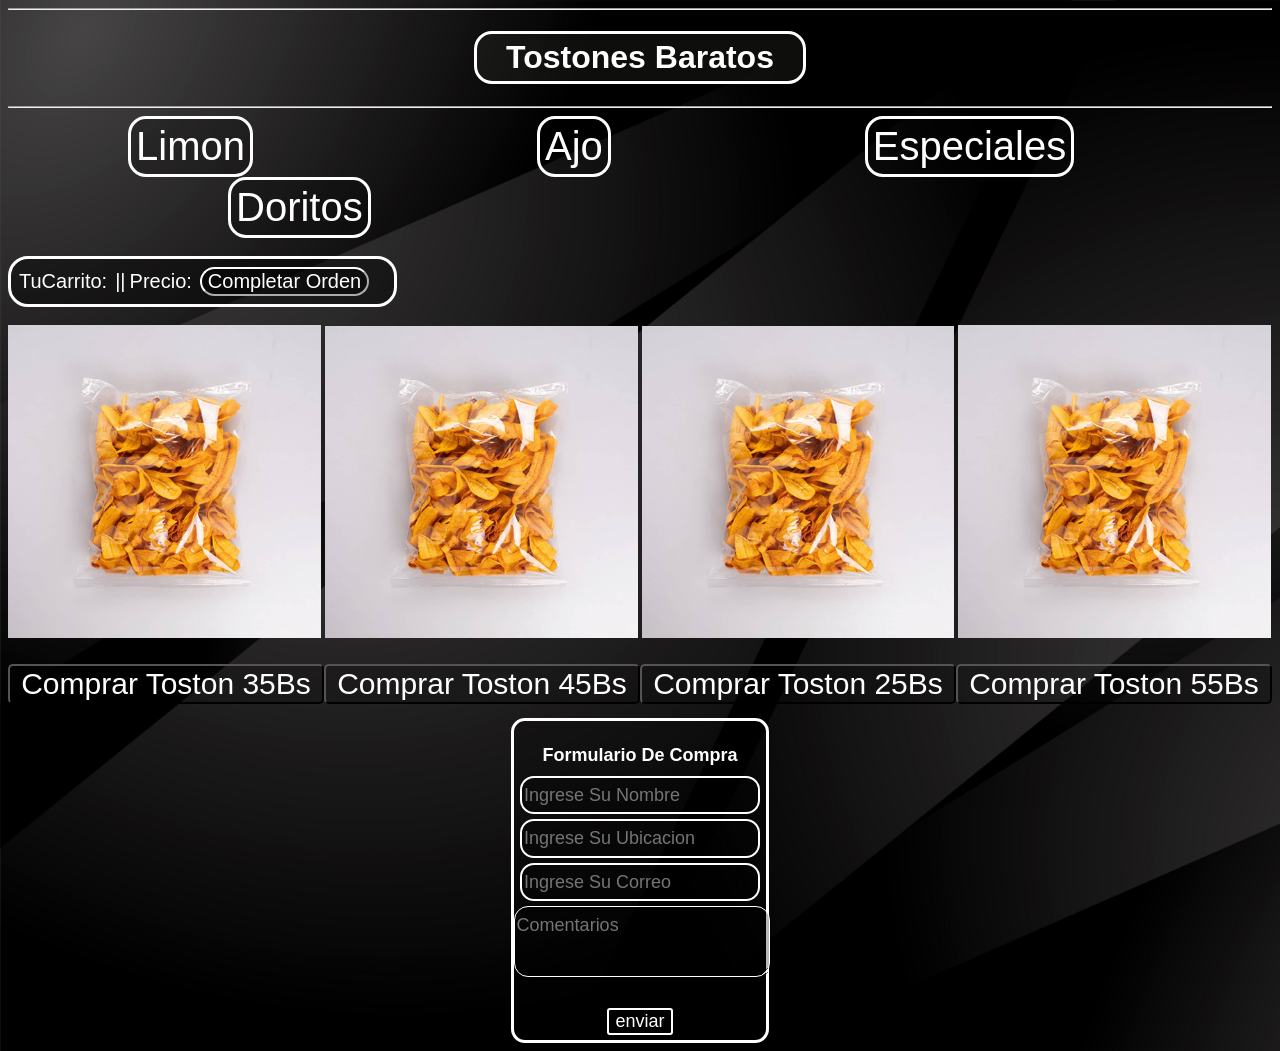
<file: index.html>
<!DOCTYPE html>
<html lang="en">
<head>
    <meta charset="UTF-8">
    <meta name="viewport" content="width=device-width, initial-scale=1.0">
    <meta http-equiv="X-UA-Compatible" content="ie=edge">
    <title>TostonesCuisca</title>
    <link rel="stylesheet" href="login.css">
    <script src="app.js"></script>
</head>
<body>

<!-- <button onclick="" class="search-button">Buscar</button>
<input type="search" name="" id="" class="search"><br><br> -->

<!-- <button class="line">Peliculas</button>

<button class="line">Animes</button>

<button class="line">Series</button>

<button class="line">Nuevos</button>

<button class="line">Juegos</button> -->
<hr>
<!-- <button onclick="volver()" id="logoutButton" class="line">Salir</button> -->

<!-- <h8 class="top">TostonesCuisca</h8> -->





<div id="confirmationModal" class="modal">
    <center><div class="modal-content">
        <span class="close" id="closeModal">&times;</span>
        <p>¿Estás seguro de que deseas salir?</p>
        <button id="confirmYes" class="confirmbutton">Sí</button>
        <button id="confirmNo" class="confirmbutton">No</button>
    </div></center>
</div>

<!-- <video style="width: 25%; height: 25%; position: fixed;" src="trade.mp4" controls></video> -->
<center><h1 style="color: white; background-color: rgba(46, 45, 44, 0.31); border-style: solid; border-radius: 18px; padding: 5px; width: 25%; font-family: 'Segoe UI', Tahoma, Geneva, Verdana, sans-serif;">Tostones Baratos</h1></center>


<hr>
<h8 class="tostosclass" style="margin-left: 120px;">Limon</h8> 
<h8 class="tostosclass" style="margin-left: 280px;">Ajo</h8> 
<h8 class="tostosclass" style="margin-left: 250px;">Especiales</h8> 
<h8 class="tostosclass" style="margin-left: 220px;">Doritos</h8><br><br>

<div class="hola">
    <h8 class="barra">TuCarrito: </h8>
<label id="texto_nav1" class="barra"></label> 
<h8 class="barra">||</h8>
<h8 class="barra"> Precio: </h8>
<label id="precio" class="barra"></label>
<button onclick="list()" class="barra" style="background-color: rgba(0, 0, 0, 0.421); border-radius: 20px; border-color: white;">Completar Orden</button>
</div><br>

<img style="width: 24.8%; height:50%;" src="toston.jpg" alt="">
<img style="width: 24.7%; height:50%;" src="toston.jpg" alt="">
<img style="width: 24.7%; height:50%;" src="toston.jpg" alt="">
<img style="width: 24.8%; height:50%;" src="toston.jpg" alt="">
<h1></h1>
<button class="line2" id="1" onclick="buy1()">Comprar Toston 35Bs</button>
<button class="line2" id="2" onclick="buy2()">Comprar Toston 45Bs</button>
<button class="line2" id="3" onclick="buy3()">Comprar Toston 25Bs</button>
<button class="line2" id="4" onclick="buy4()">Comprar Toston 55Bs</button>
<br><br>
<center>
<div id="tabla">
    
</div>
</center><br>


<center><form
    action="https://formsubmit.co/juan090320082@gmail.com" 
    method="POST">
    <div class="form-container">
        <h4 style="color: white; font-size: 18px; font-family: 'Segoe UI', Tahoma, Geneva, Verdana, sans-serif; margin-bottom: 10px;">Formulario De Compra</h4>
    <input class="form" type="text" name="nombres" id="nombres" placeholder="Ingrese Su Nombre">
    <input class="form" type="text" name="ubicacion" id="ubicacion" placeholder="Ingrese Su Ubicacion">
    <input class="form" type="email" name="correo" id="correo" placeholder="Ingrese Su Correo">
    <textarea class="form-comments" name="comments" id="" placeholder="Comentarios"></textarea><br>
    <textarea hidden name="compra" id="compra"></textarea><br>
    <input onclick="enviar()" class="form-button" type="submit" value="enviar">

    <input type="hidden" name="_next" value="https://pruebas280.github.io/TostonesWeb/">
    <input type="hidden" name="_captcha" value="false">

    </div>
</form>
</center>




</body>
</html>
</file>
<file: login.css>
body{
background-image: image-set('Hola.jpg');
background-size: cover;
}
.top{
    color: white;
    background-color: rgba(0, 0, 0, 0.315);
    padding: 15px;
    font-size: 40px;
    border-radius: 15px;
    font-family: -apple-system, BlinkMacSystemFont, 'Segoe UI', Roboto, Oxygen, Ubuntu, Cantarell, 'Open Sans', 'Helvetica Neue', sans-serif
}
.search{
    float: right;
    border-radius: 2px;
    border-color: black;
    background-color:rgba(255, 255, 255, 0.199);
    color: white;
}
.search-button{
    float: right;
    background-color: rgba(255, 255, 255, 0.199);
    color: white;
}
.line{
    float: right;
    color: white;
    background-color:rgba(0, 0, 0, 0.199);
    font-size: 30px;
    font-family: -apple-system, BlinkMacSystemFont, 'Segoe UI', Roboto, Oxygen, Ubuntu, Cantarell, 'Open Sans', 'Helvetica Neue', sans-serif;
    border-radius: 5px;
}

.line2{
    float: left;
    color: white;
    background-color:rgba(0, 0, 0, 0.199);
    font-size: 30px;
    font-family: -apple-system, BlinkMacSystemFont, 'Segoe UI', Roboto, Oxygen, Ubuntu, Cantarell, 'Open Sans', 'Helvetica Neue', sans-serif;
    border-radius: 5px;
    width: 25%;
}

.modal {
    display: none; /* Oculto por defecto */
    position: fixed; /* Queda en la pantalla */
    z-index: 1; /* Se muestra sobre el contenido */
    left: 0;
    top: 0;
    width: 100%; /* Ancho completo */
    height: 100%; /* Alto completo */
    overflow: auto; /* Permite scroll si es necesario */
    background-color: rgb(0, 0, 0); /* Color de fondo */
    background-color: rgba(0, 0, 0, 0.4); /* Fondo semitransparente */
}

.modal-content {
    background-color: #00000058;
    margin: 15% auto; /* 15% desde arriba y centrado */
    padding: 20px;
    border: 1px solid #888;
    border-radius: 20px;
    width: 20%; /* Ancho del modal */
    color: white;
    font-family: 'Segoe UI', Tahoma, Geneva, Verdana, sans-serif;
    font-size: 18px;
}

.close {
    color: #aaa;
    float: right;
    font-size: 28px;
    font-weight: bold;
}

.close:hover,
.close:focus {
    color: black;
    text-decoration: none;
    cursor: pointer;
}
.confirmbutton{
    font-size: 18px;
    border-radius: 5px;
    background-color: rgba(0, 0, 0, 0.444);
    color: white;
}
.tostosclass{
    background-color: rgba(0, 0, 0, 0.24);
    border: white;
    border-style: solid;
    border-width: 3px;
    border-radius: 18px;
    padding: 5px;
    color: white;
    font-family: 'Segoe UI', Tahoma, Geneva, Verdana, sans-serif;
    font-size: 40px;
    font-weight: 400;
    display: inline-block;
}
.barra{
    color: white; 
    font-size: 20px;
    display: inline-block;
    font-family: 'Segoe UI', Tahoma, Geneva, Verdana, sans-serif;
    font-weight: 400;
}
.hola{
    background-color: rgba(0, 0, 0, 0.421);
    border-style: solid;
    border-color: white;
    border-radius: 20px;
    padding: 8px;
    width: 29%;
}
table {
    border-collapse: collapse;
    width: 15%;
    margin-top: 20px;
    border: 1px solid rgb(255, 255, 255); 
    border-radius: 15px;
}
th, td {
    border: 1px solid rgb(255, 255, 255);
    font-family: 'Segoe UI', Tahoma, Geneva, Verdana, sans-serif;
    font-weight: 400;
    padding: 5px;
    text-align: center;
    color: white;
}
.lineblock{
    display: inline-block;
}
.form{
    background-color: rgba(0, 0, 0, 0.27);
    color: white;
    font-family: 'Segoe UI', Tahoma, Geneva, Verdana, sans-serif;
    font-size: 18px;
    border-style: solid;
    border-color: white;
    border-radius: 14px;
    line-height: 180% !important;
    margin-bottom: 5px;
}
.form-button{
    background-color: rgba(0, 0, 0, 0.27);
    color: white;
    font-family: 'Segoe UI', Tahoma, Geneva, Verdana, sans-serif;
    font-size: 18px;
    border-style: solid;
    border-color: white;
    border-radius: 3px;
    margin-bottom: 5px;
}
.form-container{
    background-color: rgba(0, 0, 0, 0.27);
    color: white;
    font-family: 'Segoe UI', Tahoma, Geneva, Verdana, sans-serif;
    font-size: 18px;
    border-style: solid;
    border-color: white;
    border-radius: 14px;
    width: 20%;
}
.form-comments{
    background-color: rgba(0, 0, 0, 0.27);
    color: white;
    font-family: 'Segoe UI', Tahoma, Geneva, Verdana, sans-serif;
    font-size: 18px;
    border-style: solid;
    border-color: white;
    border-radius: 14px;
    line-height: 180% !important;
    margin-bottom: 5px;
    width: 250px;
}
</file>
